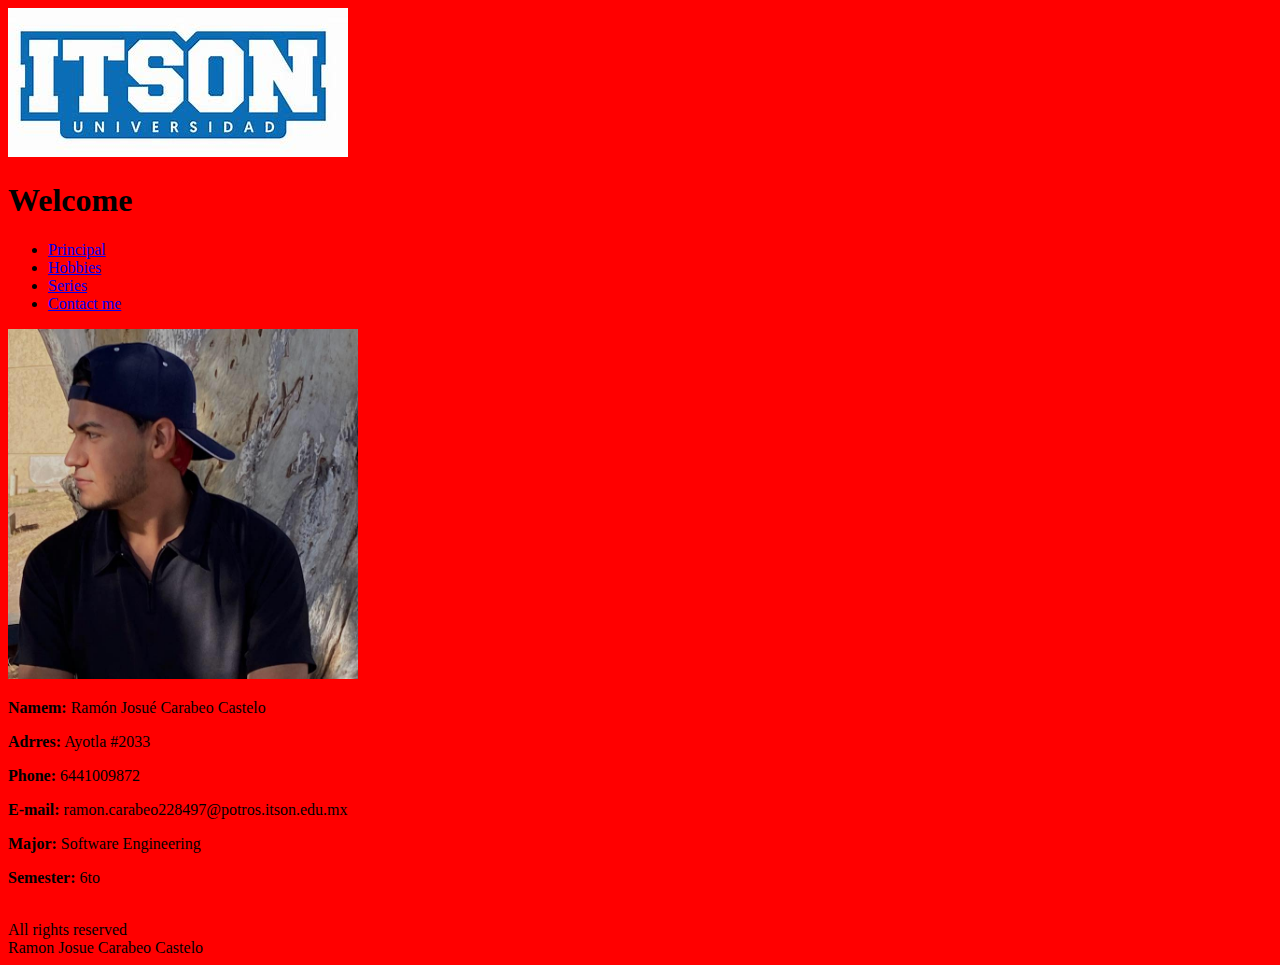
<file: index.html>
<!DOCTYPE html>
<html lang="en">

<head>
    <meta charset="UTF-8">
    <meta http-equiv="X-UA-Compatible" content="IE=edge">
    <meta name="viewport" content="width=device-width, initial-scale=1.0">
    <title>Inicio</title>
    <link rel="stylesheet" href="estilos.css"/>
</head>

<body>
    <!--Autor: Ramon Castelo 228497-->
    <header>
        <img src="imagenes/itson.jfif">
    </header>


    <body>

        <!--Autor: Ramon Castelo 228497-->
        <header>
            <h1>Welcome</h1>
        </header>
    
        <nav>
            <ul>
                <li><a href="index.html">Principal</a></li>
                <li><a href="aficiones.html">Hobbies</a></li>
                <li><a href="series.html">Series</a></li>
                <li><a href="contactame.html">Contact me</a></li>
            </ul>
    
        </nav>
    
        <main>
            <section>
    
                <img src="imagenes/yo.jpg" height="350px">
                <p><strong>Namem:</strong> Ramón Josué Carabeo Castelo</p>
                <p><strong>Adrres:</strong> Ayotla #2033</p>
                <p><strong>Phone:</strong> 6441009872</p>
                <p><strong>E-mail:</strong> ramon.carabeo228497@potros.itson.edu.mx</p>
                <p><strong>Major:</strong> Software Engineering</p>
                <p><strong>Semester:</strong> 6to</p>
    
    
            </section>
        </main>
        <footer>
            <br>
            All rights reserved<br>
            Ramon Josue Carabeo Castelo
        </footer>

</body>

</html>
</file>
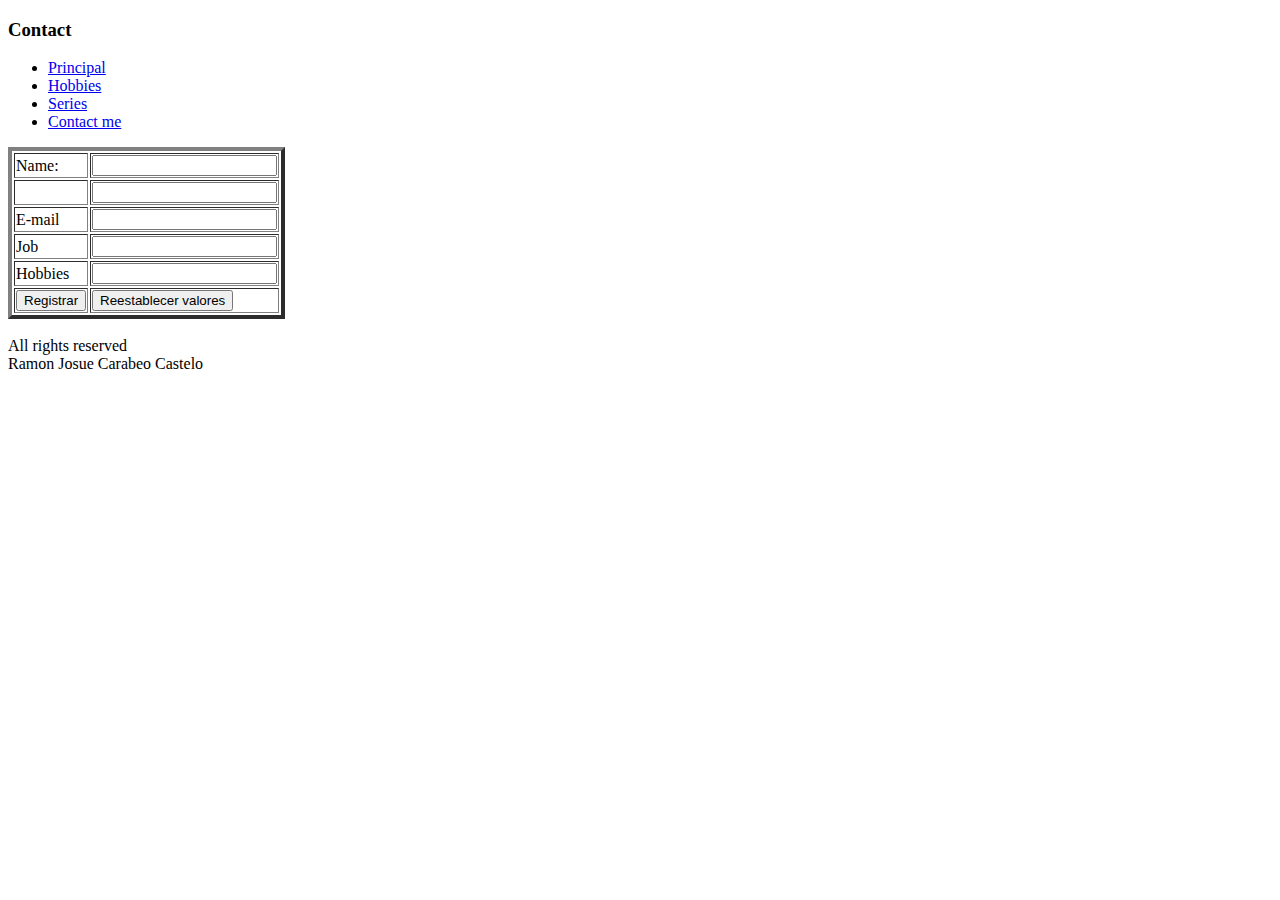
<file: contactame.html>
<!DOCTYPE html>
<html lang="en">

<head>
    <meta charset="UTF-8">
    <meta http-equiv="X-UA-Compatible" content="IE=edge">
    <meta name="viewport" content="width=device-width, initial-scale=1.0">
    <title>Formulario  de contacto</title>
    
</head>

<body>
    <!--Autor: Ramon Castelo 228497-->


    <header>
        <h3>Contact</h3>
    </header>

    <nav>
        <ul>
            <li><a href="index.html">Principal</a></li>
            <li><a href="aficiones.html">Hobbies</a></li>
            <li><a href="series.html">Series</a></li>
            <li><a href="contactame.html">Contact me</a></li>
        </ul>
    </nav>

   

    <table border="4">
        <form method="get">
            <tr>
                <td>Name: </td>
                <td><input type="text" required> </td>
            </tr>
            <tr>
                <td><Address></Address></td>
                <td><input type="text" required></td>
            </tr>
            <tr>
                <td>E-mail</td>
                <td><input type="email" required></td>
            </tr>
            <tr>
                <td>Job</td>
                <td><input type="text" required></td>
            </tr>
            <tr>
                <td>Hobbies</td>
                <td><input type="text" required></td>
            </tr>

            <tr>
                <td><input type="submit" value="Registrar"></td>
                <td><input type="reset" value="Reestablecer valores"></td>
            </tr>


        </form>
    </table>
    <footer>
        <br>
        All rights reserved<br>
        Ramon Josue Carabeo Castelo
    </footer>
</body>

</html>
</file>
<file: estilos.css>
body{
    background: red;
}
</file>
